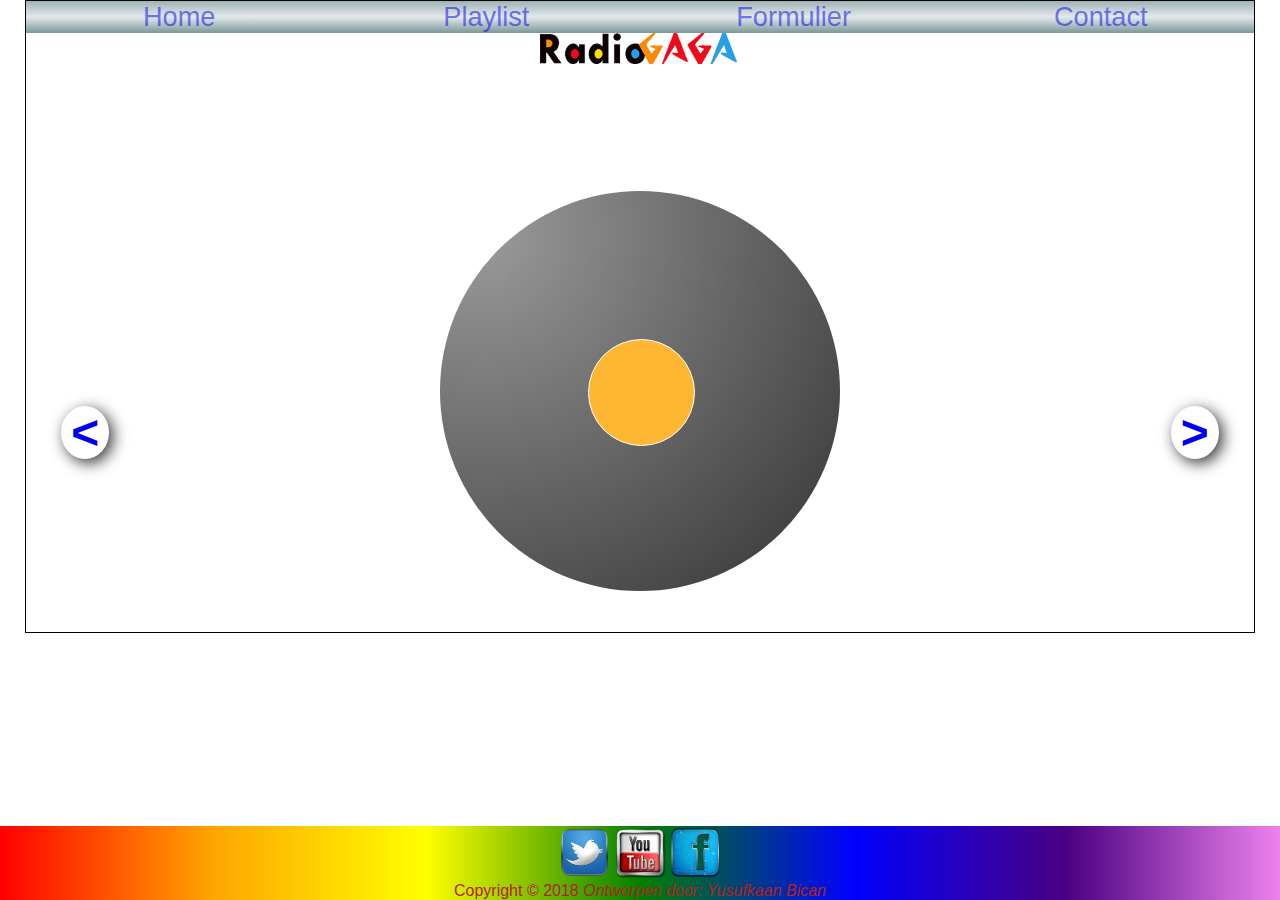
<file: index.html>
<!-- website RadioGaGa -->
<!DOCTYPE html>
<html lang="nl">
<head>
		<meta http-equiv="Content-Type"
		content="text/html";
		charset="UTF-8">
		<link rel="stylesheet" href="style.css">
<meta name="robots" content="all">
<meta name="language" content="Dutch">
<meta name="author" content="Yusufkaan Bican">
<meta name="description"
	content="RadioGaGa marketing">
<meta name="keywords"
	content="RadioGaGa, muziek, playlist">
<title>RadioGaGa</title>
	<title>RadioGaGa</title>
</head>
	<body>
 			<nav>
 				<ul>
 					<li><a href="index.html">Home</a></li>
 					<li><a href="playlist.html">Playlist</a></li>
 					<li><a href="formulier.html">Formulier</a></li>
 					<li><a href="contact.html">Contact</a></li>
				</ul>
 			</nav>
 			<div id="logo">
 				<img width="200px" src="images/logo1.png" alt="x">
 			</div>
 			<main>
				<div id="pager">
						<div id="vorige">
						<a href="contact.html"> &lt;</a>
					</div>
					<div id="volgende">
					<a href="playlist.html"> &gt; </a>
					</div>
 				<div id="disc">
 				<div id="center">
 			</main>
 			<footer>
				<a href="https://twitter.com/?lang=nl"><img src="images/twitter.png" alt="x" ></a>
				<a href="https://www.youtube.com/?reload=9&reload=9&gl=NL"><img src="images/youtube.png" alt="x" ></a>
				<a href=" https://nl-nl.facebook.com/"><img src="images/facebook.png" alt="x" ></a>
				<p>Copyright &copy; 2018 <i>Ontworpen door: Yusufkaan Bican</i>
				</footer>
 	</body>
 </html>
</file>
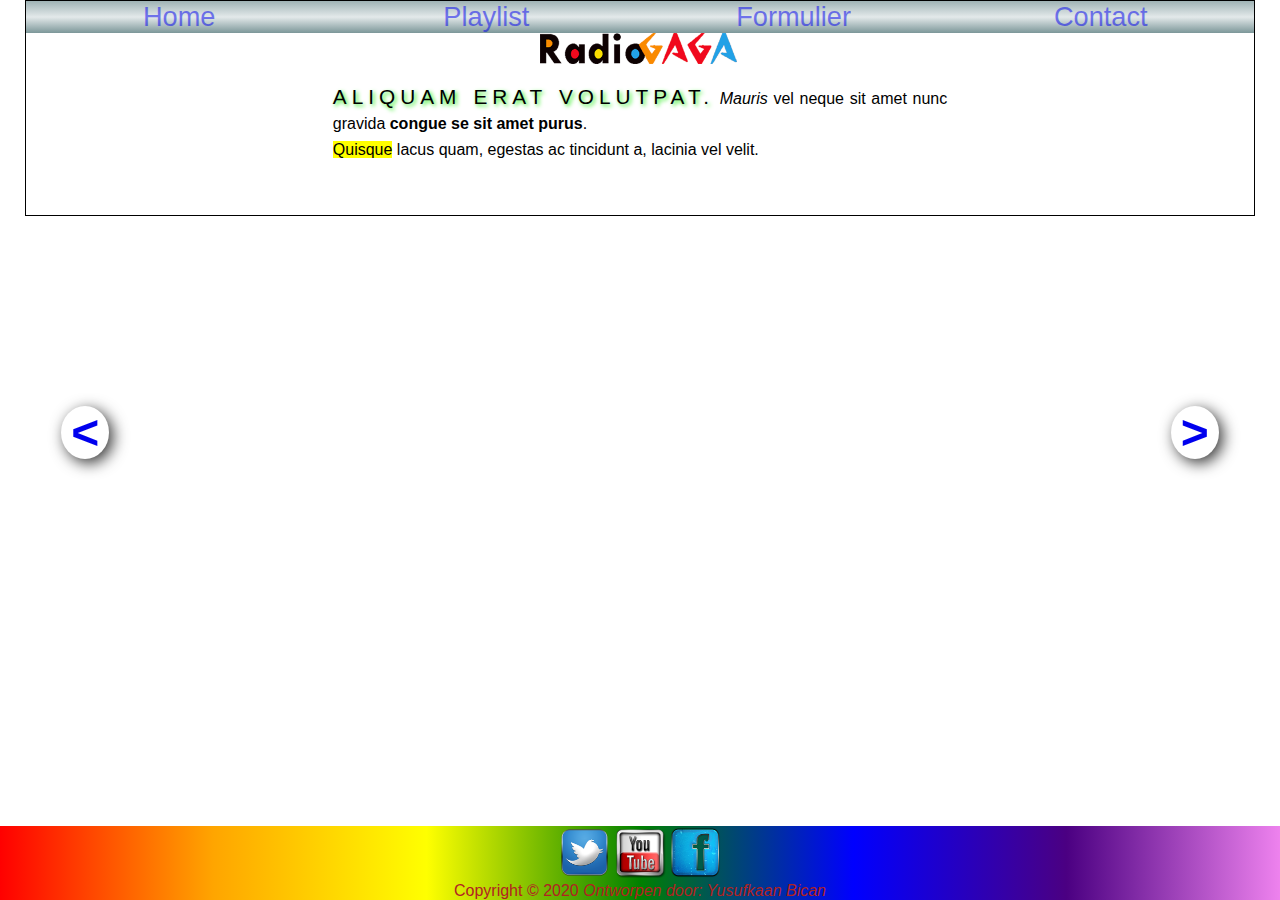
<file: contact.html>
<!-- website RadioGaGa -->
<!DOCTYPE html>
<html lang="nl">
<head>
		<meta http-equiv="Content-Type"
		content="text/html";
		charset="UTF-8">
		<link rel="stylesheet" href="style.css">
<meta name="robots" content="all">
<meta name="language" content="Dutch">
<meta name="author" content="Yusufkaan Bican">
<meta name="description"
	content="RadioGaGa marketing">
<meta name="keywords"
	content="RadioGaGa, muziek, playlist">
<title>RadioGaGa</title>
	<title>RadioGaGa</title>
</head>
	<body>
 			<nav>
 				<ul>
 					<li><a href="index.html">Home</a></li>
 					<li><a href="playlist.html">Playlist</a></li>
 					<li><a href="formulier.html">Formulier</a></li>
 					<li><a href="contact.html">Contact</a></li>
				</ul>
 			</nav>
 			<div id="logo">
 				<img width="200px" src="images/logo1.png" alt="x">
 			</div>
 			<main>
 				<div id="pager">
						<div id="vorige">
						<a href="formulier.html"> &lt;</a>
					</div>
					<div id="volgende">
					<a href="index.html"> &gt; </a>
					</div>
				<p id="contact">
					<span>Aliquam erat volutpat.</span> <em>Mauris</em> vel neque sit amet nunc gravida
					<strong> congue se sit amet purus</strong>.<br> <mark>Quisque</mark> lacus quam, egestas ac tincidunt a, lacinia vel velit.<br>
				</p>
 			</main>
 			<footer>
				<a href="#top"><img src="images/twitter.png" alt="x" ></a>
				<a href="#top"><img src="images/youtube.png" alt="x" ></a>
				<a href="#top"><img src="images/facebook.png" alt="x" ></a>
				<p>Copyright &copy; 2020 <i>Ontworpen door: Yusufkaan Bican</i>
				</footer>
 	</body>
 </html>
</file>
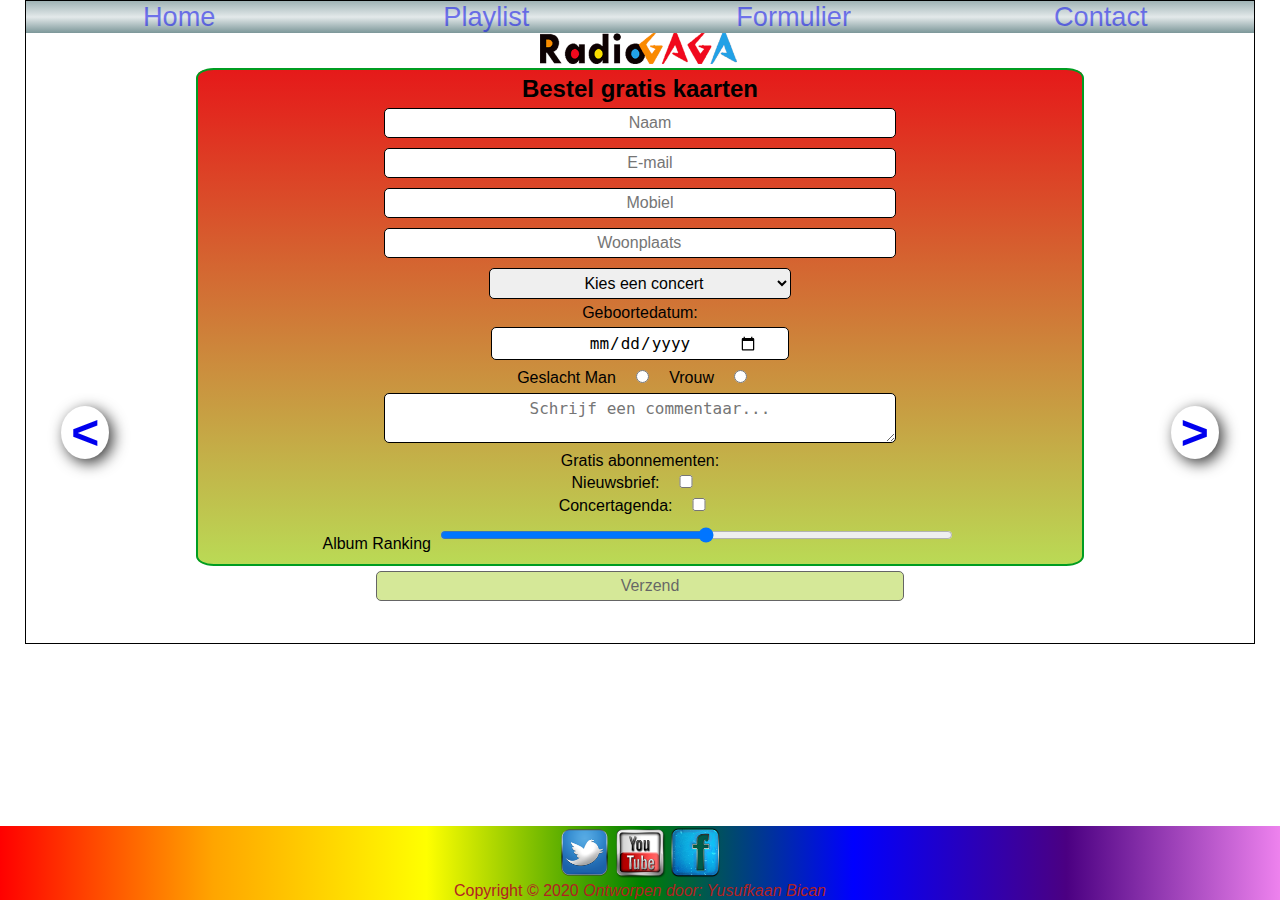
<file: formulier.html>
<!-- website RadioGaGa -->
<!DOCTYPE html>
<html lang="nl">
<head>
		<meta http-equiv="Content-Type"
		content="text/html";
		charset="UTF-8">
		<link rel="stylesheet" href="style.css">
<meta name="robots" content="all">
<meta name="language" content="Dutch">
<meta name="author" content="Yusufkaan Bican">
<meta name="description"
	content="RadioGaGa marketing">
<meta name="keywords"
	content="RadioGaGa, muziek, playlist">
<title>RadioGaGa</title>
	<title>RadioGaGa</title>
</head>
	<body>
 			<nav>
 				<ul>
 					<li><a href="index.html">Home</a></li>
 					<li><a href="playlist.html">Playlist</a></li>
 					<li><a href="formulier.html">Formulier</a></li>
 					<li><a href="contact.html">Contact</a></li>
				</ul>
 			</nav>
 			<div id="logo">
 				<img width="200px" src="images/logo1.png" alt="x">
 			</div>
 			<main>
				<div id="pager">
						<div id="vorige">
						<a href="playlist.html"> &lt;</a>
					</div>
					<div id="volgende">
					<a href="contact.html"> &gt; </a>
					</div>
				<form name="formulier"
							action = "mailto: postmaster@radiogaga.com"
							method = "post">
					<fieldset>
						<div><legend>Bestel gratis kaarten</legend></div>
						<input required type="text" id="naam"
							name="naam" placeholder="Naam" /><br>
						<input required type="email" id="email"
							name="email" placeholder="E-mail" /><br>
						<input required type="text" id="mobiel"
							name="mobiel" placeholder="Mobiel" /><br>
						<input required type="text" placeholder="Woonplaats" name="woonplaats"
							id="woonplaats" list="steden"  />
							<datalist id="steden">
								<option value="Amsterdam" />
								<option value="Utrecht" 	/>
								<option value="Antwerpen" />
								<option value="Apeldoorn" />
								<option value="Brussel" 	/>
								<option value="Rotterdam" />
							</datalist>
							<br>
						
							<select required name="concerten" id="concerten">
								<option value="0">Kies een concert</option>
								<option value="Manu Chau">Manu Chau</option>
								<option value="Evanescence">Evanescence</option>
								<option value="Sade">Sade</option>
							</select>
							<br>
						
							<label for="datum">Geboortedatum: </label> <br>
							<input required type="date" name="datum" id="datum" /> <br>
							<label for="geslacht">Geslacht </label>
							Man <input type="radio" name="geslacht" value="M" 	/>
							Vrouw <input type="radio" name="geslacht" value="V" />
							<br>
							<textarea placeholder="Schrijf een commentaar..."></textarea><br>
							<label for="abbonnementen">Gratis abonnementen:</label><br>
							Nieuwsbrief:
							<input type = "checkbox" name="nieuwsbrief"
										 id		= "nieuwsbrief" /><br>
							Concertagenda:
							<input type = "checkbox" name="agenda"
										 id		= "agenda"	 value="agenda"	/><br>
							<label for="ranking">Album Ranking</label>
							<input type="range" name="ranking" id="ranking" min="1" max="5">
					</fieldset>
					<input type="submit" id="verzend"
						name="verzend" value="Verzend" />
			</form>
 			</main>
 			<footer>
				<a href="#top"><img src="images/twitter.png" alt="x" ></a>
				<a href="#top"><img src="images/youtube.png" alt="x" ></a>
				<a href="#top"><img src="images/facebook.png" alt="x" ></a>
				<p>Copyright &copy; 2020 <i>Ontworpen door: Yusufkaan Bican</i>
				</footer>
 	</body>
 </html>
</file>
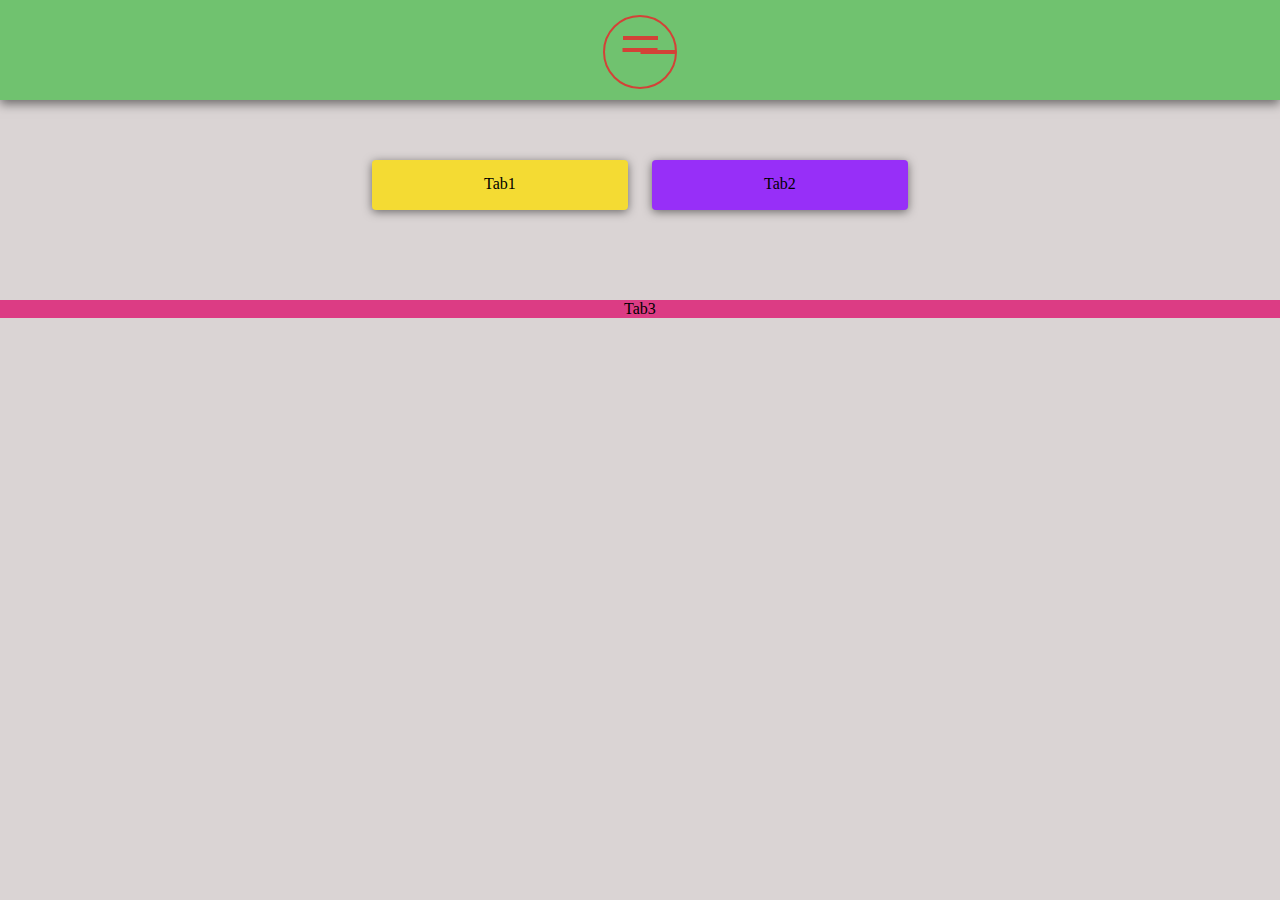
<file: materials.html>
<!DOCTYTPE html>
<html>
<head>
  <title>Material design</title>
  <link rel="stylesheet" href="materials.css" />
</head>
<body>
  <div class="header">
  <input type="checkbox" id="menu" class="menu" />
  <label class="menu-cirkel" for="menu" >
    <span class="menu-streep"></span>
  </label>
  <nav class="drawer" >
    <ul>
      <li>Card 1</li>
      <li>Card 2</li>
      <li>Card 3</li>
    </ul>
  </nav>
  <div class="tabs">
    <div class="tab" id="tab1" onclick=
    "document.getElementById('card1').style.display='block';
    document.getElementById('card2').style.dispay='none';
    document.getElementById('card3').style.display='none';">
    Tab1
  </div>
  <div class="tab" id="tab2" onclick=
  "document.getElementById('card1').style.display='none';
  document.getElementById('card2').style.dispay='block';
  document.getElementById('card3').style.display='none';">
  Tab2
</div>
<div class="tabs" id="tab3" onclick=
"document.getElementById('card1').style.display='none';
document.getElementById('card2').style.dispay='none';
document.getElementById('card3').style.display='block';">
Tab3
</div>

<div class="cards" id="card1" style="display: none;">
  <div class="content-left">
    Card 1
    <div class="x-icon" onclick=
    "document.getElementById('card1').style.display='none';">
    x</div>
  </div>
  <div class="content-right"> Content 1 </div>
</div>
<div class="cards" id="cards2" style="display: none;">
  <div class="content-left">
    Card 2
    <div class="x-icon" onclick=
    "document.getElementById('card2').style.display='none';">
    x</div>
  </div>
  <div class="content-right"> Content 2 </div>
</div>
  <div class="cards" id="cards3" style="display: none;">
    <div class="content-left">
      Card 3
      <div class="x-icon" onclick=
      "document.getElementById('card3').style.display='none';">
      x</div>
    </div>
    <div class="content-right"> Content 3 </div>
</div>    
</body>
</html>
</file>
<file: style.css>
html{
    height: 100%;
    width: 100%;
    background: #lightgray;
    overflow: auto;
}

body{
    width: 96%;
    margin-top: 0;
    margin-left: auto;
    margin-right: auto;
    margin-bottom: 5%;
    border: 1px solid;
    overflow: inherit;
    background-color: #fff;
    text-align: center;
    font-family: Verdana, Arial, sans-serif;
    color: #000;
    font-size: 16px;
    font-style: normal;
}


h3{
    margin: 0;
    box-shadow: 4px 4px 10px rgba(0,0,0,0.5);
}

nav{
    width: 100%;
}

nav ul{
    text-align: center;
    margin: 0 0 0 0;

    padding-left: 0;
}
li{
    list-style-type: none;
    float: left;
}

nav ul li{
    width: 25%;
    background: linear-gradient(#9FB3B5,#E3E9EA,#7C9799);
}


a {
    text-decoration: none;
}

nav ul li a {
    font-size: 1.7rem;
    opacity: 0.5;
    filter: alpha(opacity=50);
}

nav ul li a:hover,
nav ul li a:focus
{
    color: firebrick;
}

a:hover {
    background-color: yellow;
    letter-spacing: 5px;
}

#logo{
    margin-top: 15px;
    padding-top: 10%:
    background-image: url(images/logo.png);
    background-repeat: no-repeat;
    background-position: center;
}

main{
    width: 100%;
    margin: 0;
    padding-bottom: 3%;
}

#disc {
    border-radius: 50%;
    display: inline-block;
    opacity: 0.8;
    width: 400px;
    height: 400px;
    margin-top: 10%;

    background-image: -moz-radial-gradient(
    45px 45px 45deg, circle cover, grey 0%, black 100%, black 95%);

    background-image: -webkit-radial-gradient(
    45px 45px, circle cover, grey, black);

    background-image: radial-gradient(
    45px 45px 45deg, circle cover, grey 0%, black 100%, black 95%);

    -webkit-animation-name: revolutie;
    -webkit-animation-duration: 3s;
    -webkit-iteration-count: infinite;
    -webkit-animation-timing-function: linear;

    animation-name: revolutie;
    animation-duration: 3s;
    animation-iteration-count: infinite;
    animation-timing-function: linear;
}

/* Safari, Opera */
@-webkit-keyframes revolutie {
    from { -webkit-transform: rotate(0deg); }
    to { -webkit-transform: rotate(360deg); }
    }

/* standard */
@keyframes revolutie {
    from { transform: rotate(0deg); }
    to { transform: rotate(360deg); }
}

#center {
width: 105px;
height: 105px;
background: orange;
position: relative;
top: 37%;
left: 37%;
display: block;
border: 0.5px solid #fff;
border-radius: 50%;
}

#pager a{
    font-size: 3rem;
    font-weight: bolder;
    text-decoration: none;
    border-radius: 50%;
        box-shadow: 4px 4px 15px rgba(0,0,0,0.8);
    padding-left: 10px;
    padding-right: 10px;
}

#pager a:hover{
    opacity: 0.7;
    filter: alpha(opacity=40);
    font-size: 3.2rem;
    background-image: linear-gradient(to bottom, hsl(0, 80%, 50%), #bada55)
}

#vorige{
    z-index: 1;
    margin-left: 10px;
    position: fixed;
    top: 45%;
    left: 4%;
}

#volgende{
    z-index: 1;
    margin-right: 10px;
    position: fixed;
    top: 45%;
    right: 4%;
}

footer{
    position: fixed;
    bottom: 0;
    right: 0;
    left: 0;
    margin: 0;
    float: left;
    text-align: center;
    width: 100%;
    background: linear-gradient(to right, red, orange, yellow, green, blue, indigo, violet);
}

footer img{
    margin: 0;
    width: 4%;
}

footer p{
    margin: 0;
    color: firebrick;
}

#albums{
    width: 25%;
    padding-left: 5%;
    float: left;
}

#albums ul li img{
    width: 50%;
    margin-top: 9%;
    box-shadow: 4px 4px 4px 10px rgba(0,0,0,0.5);
}

#multimedia{
    width: 55%;
    border-radius: 2%;
    padding-top: 2%;
    box-shadow: 4px 4px 10px rgba(0,0,0,0.5);
    float: left;
    background-image: linear-gradient(to bottom, hsl(0, 80%, 50%), #bada55);
}

table {
    width: 100%;
}

table th{
    text-transform: uppercase;
}

tbody tr:nth-child(odd) {
    background-color: #868585;
}

tbody tr:hover{
    opacity: 0.6; filter: alpha(opacity=6);
}

audio{
    width: 100%;
}

form{
    width: 100%;
    margin: 0;
    text-align: center;
}

legend{
    font-size: 1.5em;
    font-weight: bold;
}

fieldset{
    border: solid 2px #009D22;
    width: 70%;
    margin: auto;
    border-radius: 2%;
    background-image: linear-gradient(to bottom, hsl(0, 80%, 50%), #bada55);
}

input, select, textarea{
    border: solid 1px rgb(0,0,0);
    margin: 5px;
    padding: 5px 30px 5px 50px;
    width: 50%;
    text-align: center;
    font-size: 1em;
    border-radius: 5px;
}

input: focus, textarea: focus{
    box-shadow: 6px 6px 10px #2eef1e;
}

select{
    width: 35%;
}

input[type=date] {
    width: 25%;
}

input[type=checkbox],
input[type=radio] {
    width: 4%;
}

input[type=submit] {
    background-color: #bada55;
    width: 43%;
    opacity: 0.6;
}

input[type=submit]: hover{
    opacity: 1;
    transition: opacity 0.5s linear;
}

#contact{
    margin-left: auto;
    margin-right: auto;
    width: 50%;
    text-align: justify;
    line-height: 1.6em;
}

#contact span{
    font-size: 1.3rem;
    letter-spacing: 5px;
    text-shadow: 2px 2px 4px #2eef1e;
    text-transform: uppercase;
}

}input[type=submit]: hover{
    opacity: 1;
    transition: opacity 0.5s linear;
}
</file>
<file: materials.css>
body {
  font-family: 'Roboto 2', 'Helvetica Neue';
  margin: 0;
  background: #dad4d4;
  text-align: center;
}
.header {
  position: absolute;
  top: 0;
  right: 0;
  left: 0;
  height: 100px;
  background: #70c26f;
  box-shadow: 0px 4px 10px rgba(0, 0, 0, 0.5);
}
li {
  background: #70c26f;
  list-style-type: none;
}
.menu {
  left: -9999px;
  position: absolute;
  top: -9999px;
}
.menu-cirkel {
  display: none;
  cursor: pointer;
  display: block;
  position: fixed;
  top: 15px;
  z-index: 99;
  width: 70px;
  height: 70px;
  transition: all 400ms ease-in-out;
  border: 2px solid #d34237;
  border-radius: 50%;
  -webkit-user-select: none;
  -moz-user-select: none;
  -ms-user-select: none;
  -o-user-select: none;
  user-select: none;
  -webkit-tap-highlight-color: transparent;
}
.menu-cirkel:hover {
  border-color: #416ef8;
}

/* insert strepen voor en na menu-streep */
.menu-cirkel .menu-streep,
.menu-cirkel .menu-streep:before,
.menu-cirkel .menu-streep:after {
  position: absolute;
  top: 50%;
  left: 50%;
  height: 4px;
  width: 35px;
  cursor: pointer;
  background: #d34237;
  display: block;
  content: '';
  transition: all 500ms ease-in-out;
}
.menu-cirkel:hover .menu-streep,
.menu-cirkel:hover .menu-streep:before,
.menu-cirkel:hover .menu-streep:after {
  background-color: #416ef8
}
/* menu-strepen positioneren */
.menu-cirkel .menu-streep {
  transform: translate3d(-50%, -4px, 0);
  -webkit-transform: translate3d(-50%, -4px, 0);
}
.menu-cirkel .menu-streep:before {
  -webkit-transform: translate3d(-50%, -14px, 0);
  transform: translate3d(-50%, -14px, 0);
}
.menu-cirkel: .menu-streep:after {
  transform: translate3d(-50%, 10px, 0);
  -webkit-transform: translate3d(-50%, 10px, 0);
}
/* drawer definiëren */
.drawer {
  position: fixed;
  top: 100px;
    left: 0;
    margin-left: auto;
    margin-right: auto;
  z-index: 1;
  height: 10%;
  visibility: hidden;
  transition-property: all;
  transition-duration: 500ms;
  transition-timing-function: ease-out;
  width: 100%;
  box-shadow: 0px 8px 10px rgba(0, 0, 0, 0.5);
}
/* menu centreren */
.menu-cirkel {
  left: 50%;
  -webkit-transform: translate3d(-50%, 0, 0);
  transform: translate3d(-50%, 0, 0);
}

/* on klick */
.menu:checked .menu-cirkel {
  border-color: #d34237;
}
.menu:checked ~ .menu-cirkel .menu-streep {
  background-color: transparent;
}
.menu-checked ~ .menu-cirkel .menu-streep:before {
  transform: translateX(-50%) rotate(45deg);
  -webkit-transform: translateX(-50%) rotate(45deg);
}
.menu:checked ~ .menu-cirkel .menu-streep:after {
  transform: translateX(-50%) translateY(-10px)-
  rotate(-45deg);
  -webkit-transform: translateX(-50%) translateY(-10px) rotate(-45deg);
  top: 10px;
}

/* drawer slide down animatie */
.drawer {
  z-index: 3;
  transition-duration: 500ms;
  background: #70c26f;
}
.drawer {
  -webkit-transform: translate3d(0, -100%, 0);
  transform: translate3d(0, -100%, 0);
}
.menu:checked ~ .drawer {
  visibility: visible;
  -webkit-transform: translate3d(0, 0, 0);
  transform: translate3d(0, 0, 0);
}

div{
  margin: 0;
  padding: 0;
}
ul{
  padding: 0;
  margin: 0;
  width: 100%;
}
li{
  background: #70c26f;
  list-style-type: none;
}
li: hover{
  background: #0afa76;
  opacity: 0.4; filter: alpha(opacity=4);
}

/* tabs */
.tabs{
  position: absolute;
  top: 150px;
  right: 0;
  left: 0;
  text-align: center
}
.tab{
  display: inline-block;
  position: relative;
  border-radius: 4px;
  margin: 10px;
  overflow: hidden;
  text-align: center;
  width: 20%;
  height: 50px;
  line-height: 48px;
  box-shadow: 0px 2px 10px rgba(0, 0, 0, 0.5);
}
.tab:hover{
  box-shadow: 0px 5px 10px rgba(0, 0, 0, 0.5);
}
#tab1{
  background-color: #F4DB33;
}
#tab2{
  background-color: #972FF8;
}
#tab3{
  background-color: #DC3C84;
}

/* cards */
.cards{
  position: relative;
  top: 150px;
  left: 60px;
  height: 300px;
  width: 80%;
  border-radius: 4px;
  text-align: start;
  overflow: hidden;
  background: #fff;
  box-shadow: 0px 5px 10px rgba(0, 0, 0, 0.5);
}
.content-left{
  float: left;
  width: 22%;
  height: 300px;
  padding: 15px;
  text-align: center;
}
.content-right{
  padding-top: 15px;
  padding-left: 15px;
  float: right;
  width: 60%;
  height: 300px;
}
.x-icon{
  border-radius: 50%;
  width: 60px;
  height: 60px;
  margin: 10px;
  font-size: 2.5em;
  background-color: #70c26f;
  box-shadow: 0px 2px 10px rgba(0, 0, 0, 0.5);
}
.x-icon:hover{
  box-shadow: 0px 5px 10px rgba(255, 0, 0, 0.5);
}
#card1.content-left{
  background-color: #F4DB33;
}
#card2.content-left{
  background-color: #972FF8;
}#card3.content-left{
  background-color: #DC3C84;
}

@keyframes zoomIn{
  0%{
    opacity: 0;
    -webkit-transform: scale3d(.3, .3, .3);
    transform: scale3d(.3, .3, .3);
  }

  50%{
    opacity: 0.5;
  }
}
.cards{
  -webkit-animation-name: zoomIn;
  -webkit-animation-duration: 0.6s;
  -webkit-animation-iteration-count: 1;
  -webkit-animation-timing-function: linear;

  -moz-animation-name: zoomIn;
  -moz-animation-duration: 0.6s;
  -moz-animation-iteration-count: 1;
  -moz-animation-timing-function: linear;

  animation-name: zoomIn;
  animation-duration: 0.6s;
  animation-iteration-count: 1;
  animation-timing-function: linear;
  }
</file>
